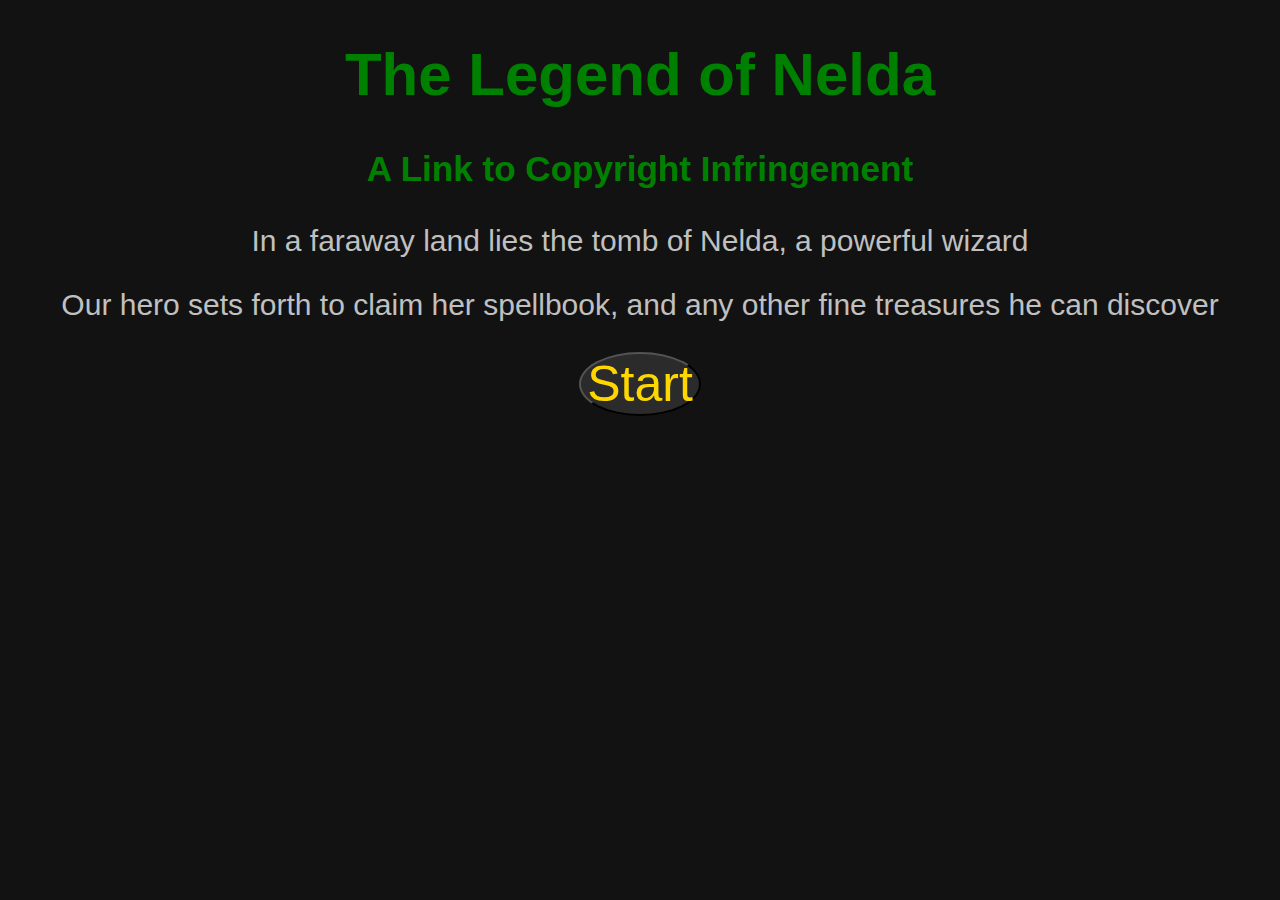
<file: index.html>
<!DOCTYPE html>
<html lang="en">
<head>
    <meta charset="UTF-8">
    <meta name="viewport" content="width=device-width, initial-scale=1.0">
    <title>Some kind of title</title>
    <link rel="stylesheet" href="./css/style.css">
    <script src ="./js/jQuery.js" defer></script>
    <script src ="./js/master.js" defer></script>
    
</head>
<body>
    
<main>
<section class="p1" id ="title-page"> 
    
    <h1>The Legend of Nelda</h1>
    <h3>A Link to Copyright Infringement</h3>
    <p style="color: silver">In a faraway land lies the tomb of Nelda, a powerful wizard</p>
    <p style="color: silver">Our hero sets forth to claim her spellbook, and any other fine treasures he can discover</p>
    
<button onclick='window.location.replace("./level1.html")' class="p1" id="start-game">Start</button>

</main>


</body>
</html>
</file>
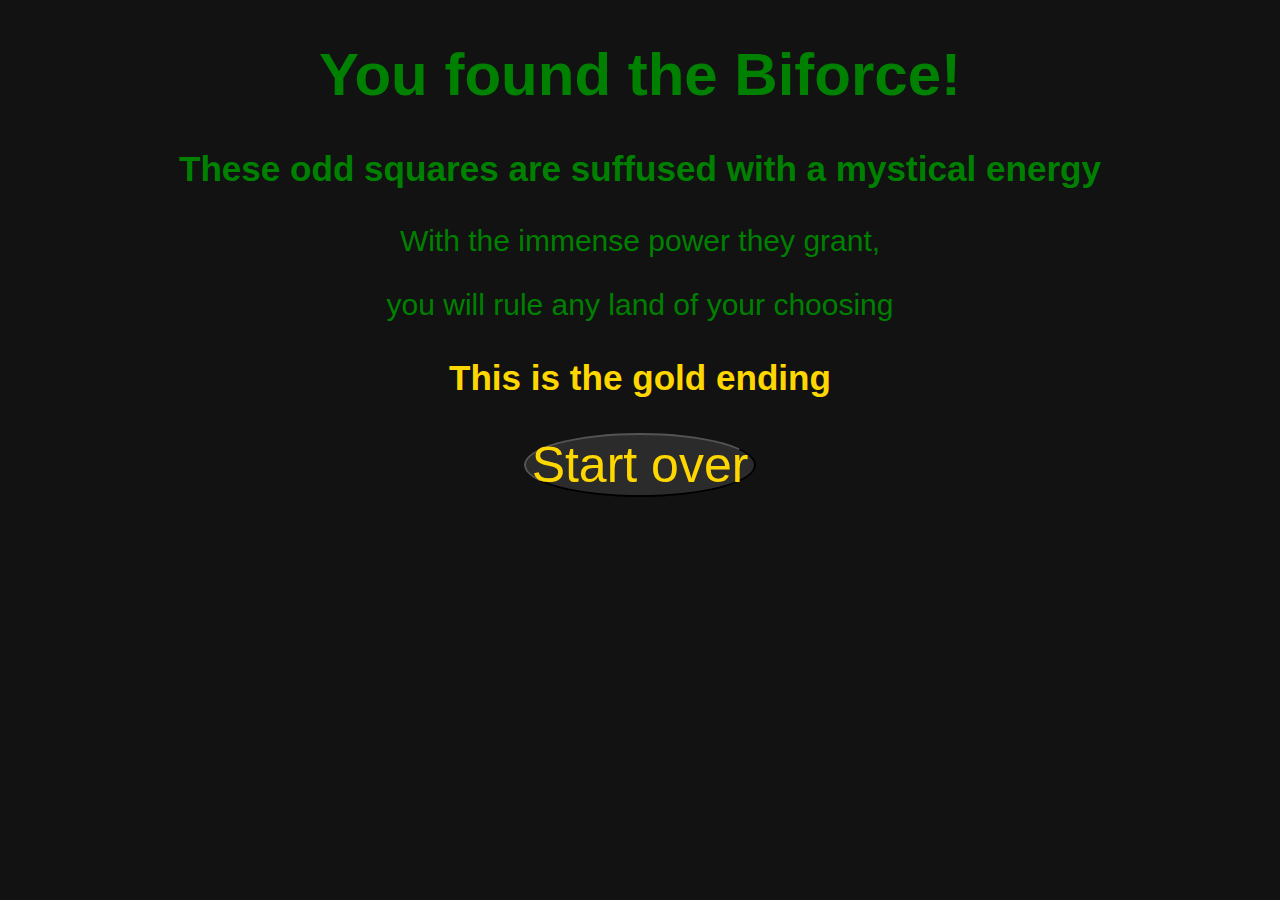
<file: endgame1.html>
<!DOCTYPE html>
<html lang="en">
<head>
    <meta charset="UTF-8">
    <meta name="viewport" content="width=device-width, initial-scale=1.0">
    <title>Some kind of title</title>
    <link rel="stylesheet" href="./css/style.css">
    
</head>
<body>
    
<main>
<section class="p1" id ="title-page"> 
    
    <h1>You found the Biforce!</h1>
    <h3>These odd squares are suffused with a mystical energy</h3>
    <p>With the immense power they grant,</p>
    <p>you will rule any land of your choosing</p>

<h3 style ="color: gold">This is the gold ending</h3>
    
<button onclick='window.location.replace("./index.html")' class="p1" id="start-game">Start over</button>

</main>


</body>
</html>
</file>
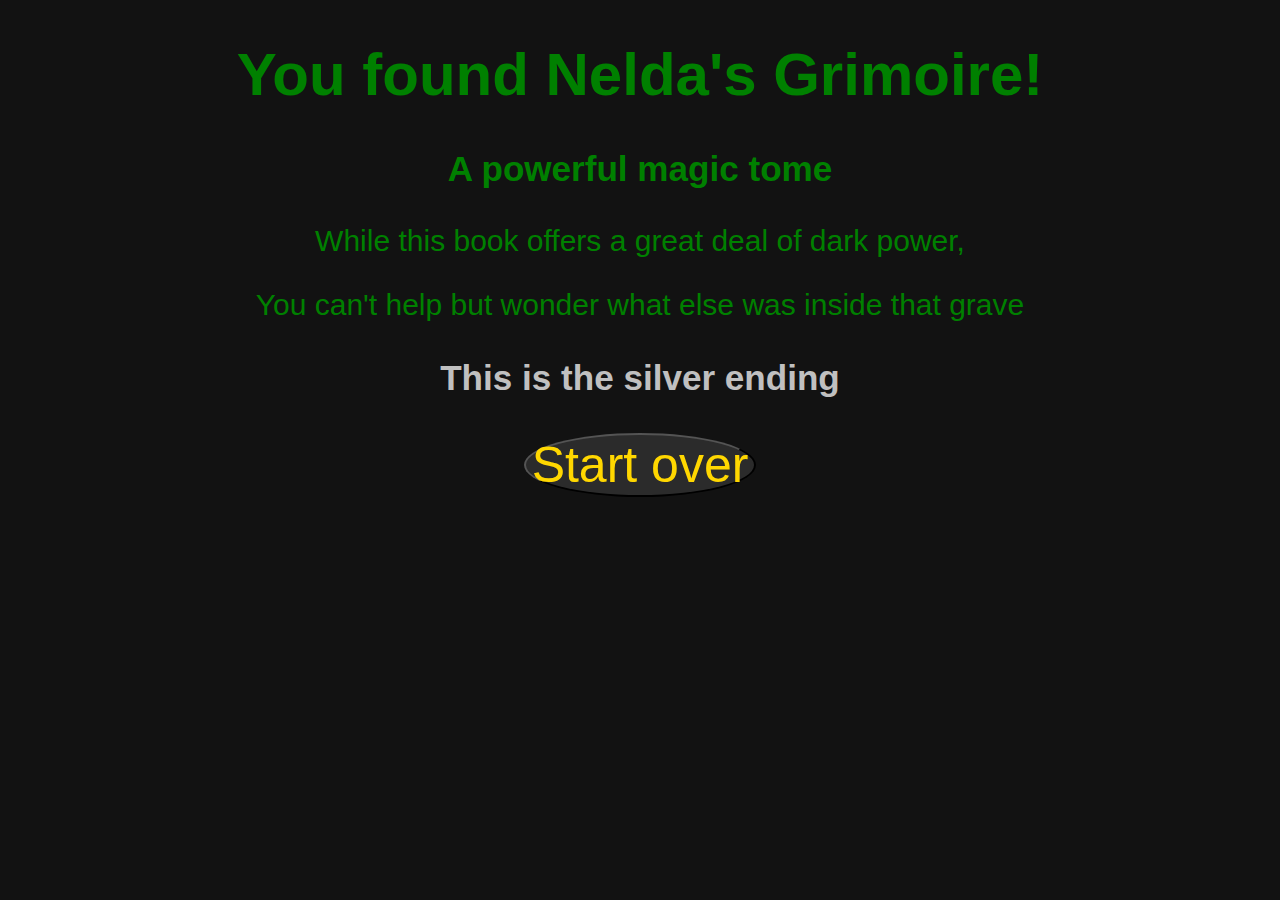
<file: endgame2.html>
<!DOCTYPE html>
<html lang="en">
<head>
    <meta charset="UTF-8">
    <meta name="viewport" content="width=device-width, initial-scale=1.0">
    <title>Some kind of title</title>
    <link rel="stylesheet" href="./css/style.css">
    
</head>
<body>
    
<main>
<section class="p1" id ="title-page"> 
    
    <h1>You found Nelda's Grimoire!</h1>
    <h3>A powerful magic tome</h3>
    <p>While this book offers a great deal of dark power,</p>
    <p>You can't help but wonder what else was inside that grave</p>

    <h3 style = "color: silver">This is the silver ending</h3>
    
<button onclick='window.location.replace("./index.html")' class="p1" id="start-game">Start over</button>

</main>


</body>
</html>
</file>
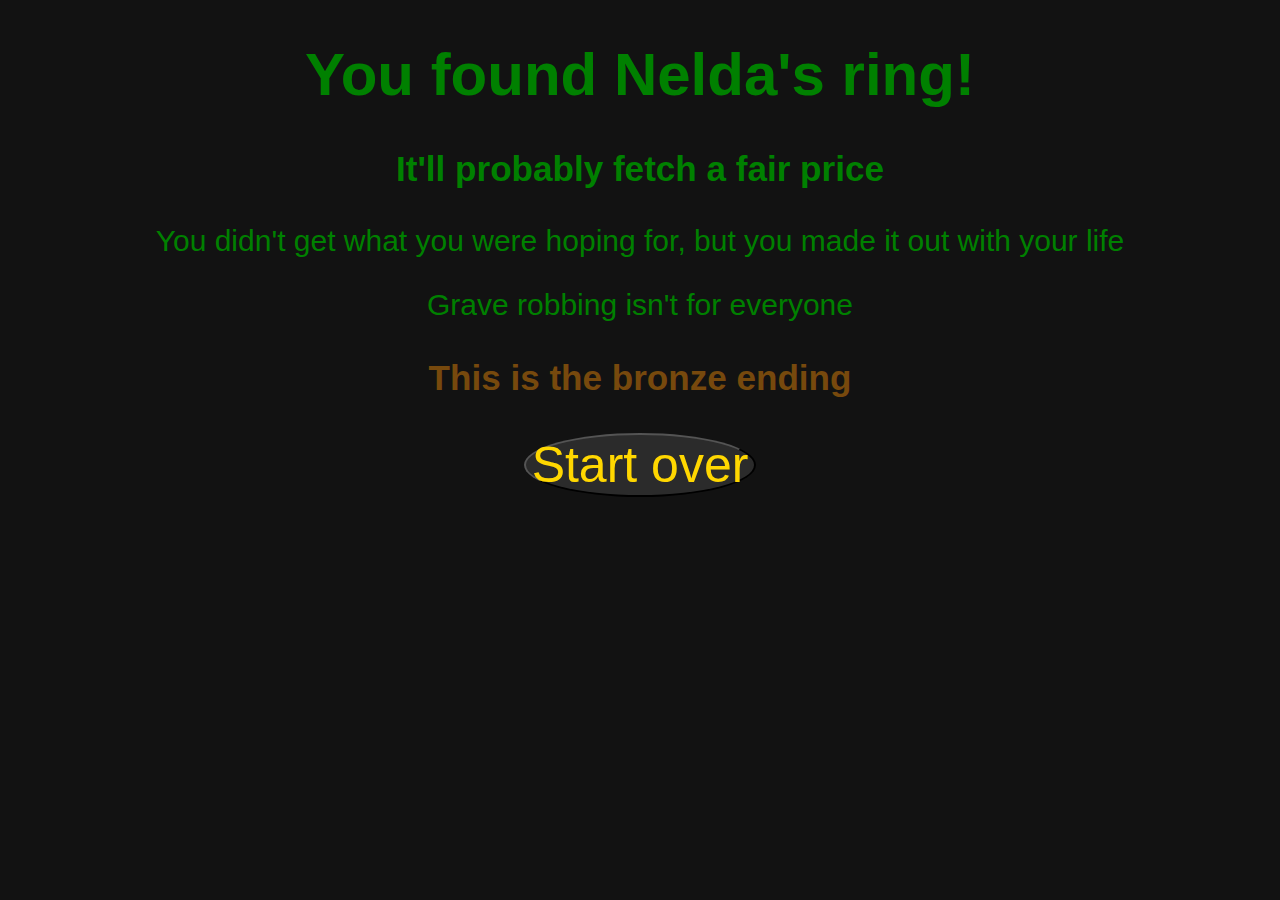
<file: endgame3.html>
<!DOCTYPE html>
<html lang="en">
<head>
    <meta charset="UTF-8">
    <meta name="viewport" content="width=device-width, initial-scale=1.0">
    <title>Some kind of title</title>
    <link rel="stylesheet" href="./css/style.css">
    
</head>
<body>
    
<main>
<section class="p1" id ="title-page"> 
    
    <h1>You found Nelda's ring!</h1>
    <h3>It'll probably fetch a fair price</h3>
    <p>You didn't get what you were hoping for, but you made it out with your life</p>
    <p>Grave robbing isn't for everyone</p>

<h3 style = "color: rgb(119, 73, 13)">This is the bronze ending</h3>
    
<button onclick='window.location.replace("./index.html")' class="p1" id="start-game">Start over</button>

</main>


</body>
</html>
</file>
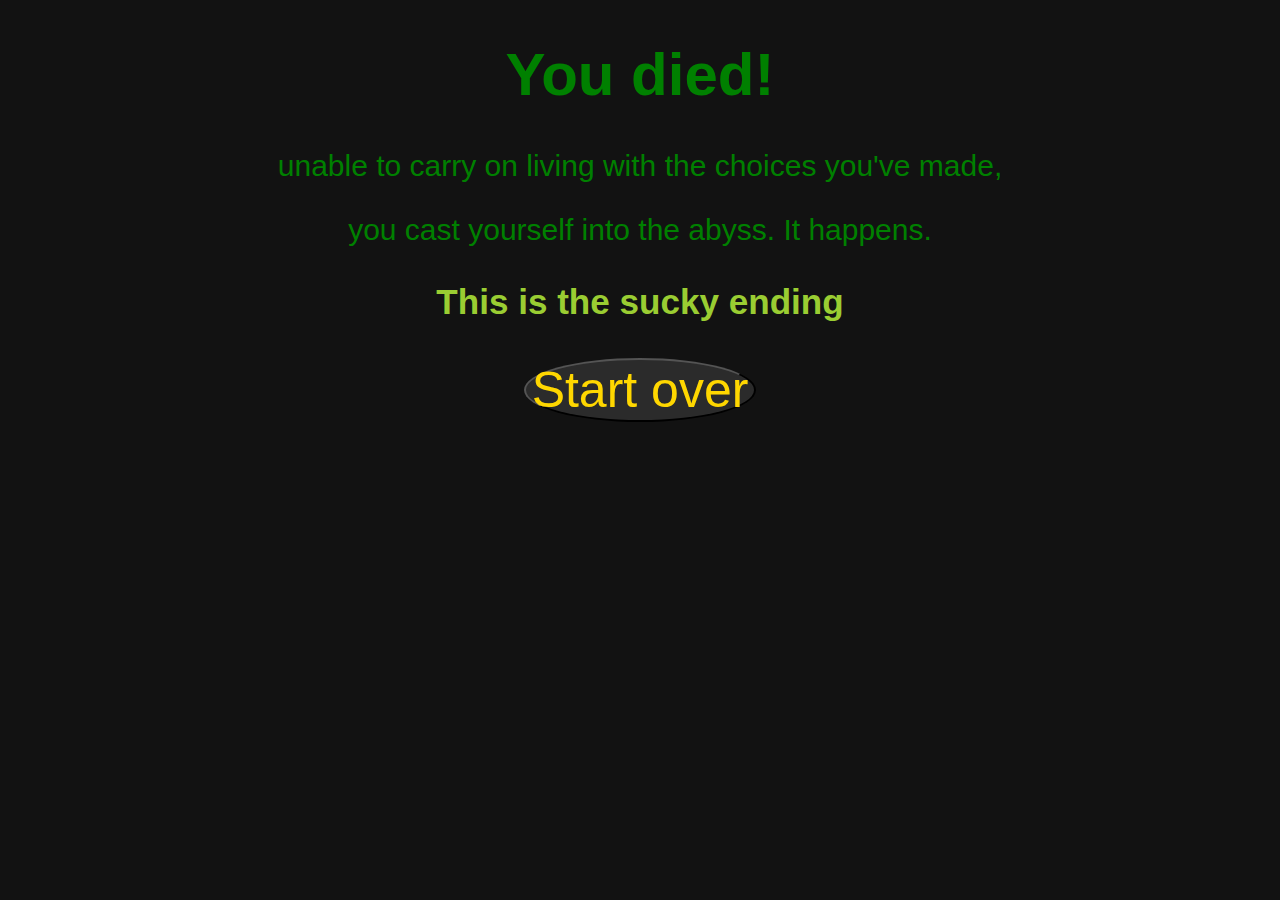
<file: endgame4.html>
<!DOCTYPE html>
<html lang="en">
<head>
    <meta charset="UTF-8">
    <meta name="viewport" content="width=device-width, initial-scale=1.0">
    <title>Some kind of title</title>
    <link rel="stylesheet" href="./css/style.css">
    
</head>
<body>
    
<main>
<section class="p1" id ="title-page"> 
    
    <h1>You died!</h1>
    <h3></h3>
    <p>unable to carry on living with the choices you've made,</p>
    <p>you cast yourself into the abyss.  It happens.</p>

<h3 style = "color: yellowgreen">This is the sucky ending</h3>
    
<button onclick='window.location.replace("./index.html")' class="p1" id="start-game">Start over</button>

</main>


</body>
</html>
</file>
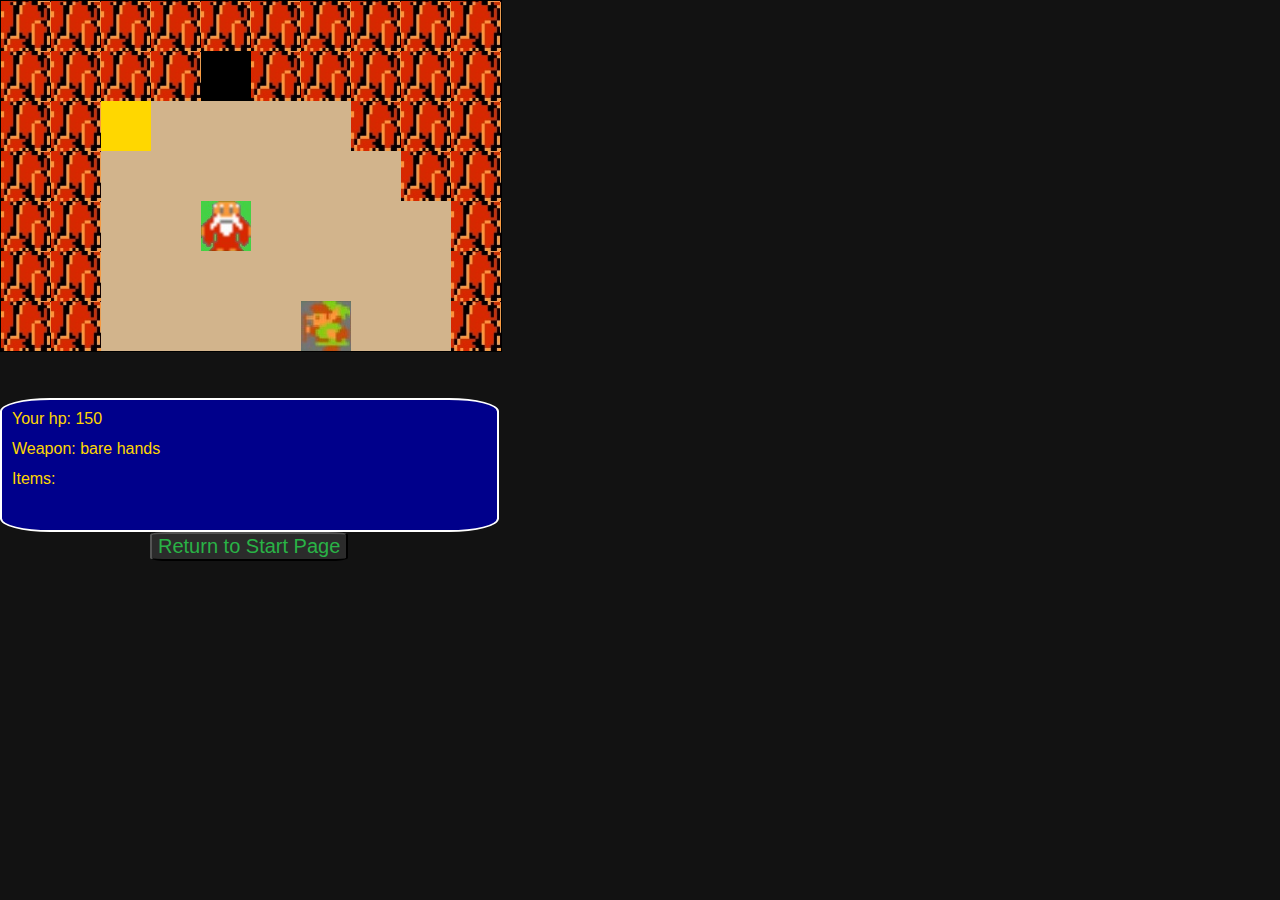
<file: level1.html>
<!DOCTYPE html>
<html lang="en">
<head>
    <meta charset="UTF-8">
    <meta name="viewport" content="width=device-width, initial-scale=1.0">
    <link rel="stylesheet" href="./css/style.css">
    <script src ="./js/jQuery.js" defer></script>
    <script src = "./js/app1.js" defer></script>
    <title>Level 1</title>
</head>
<body>
    
<div id="board"></div>

<!-- The popUp -->
<div id="talk" class="popup">

  <!-- popUp content -->
  <div class="popup-content">
    <p id ="words"></p>
  </div>

<section id = "menu">
  <div id ="linkhp"></div>
  <div id= "weapon"></div>
  <div id ="items"></div>
</section>

<button onclick='window.location.replace("./index.html")' id="give-up">Return to Start Page</button>

</body>
</html>
</file>
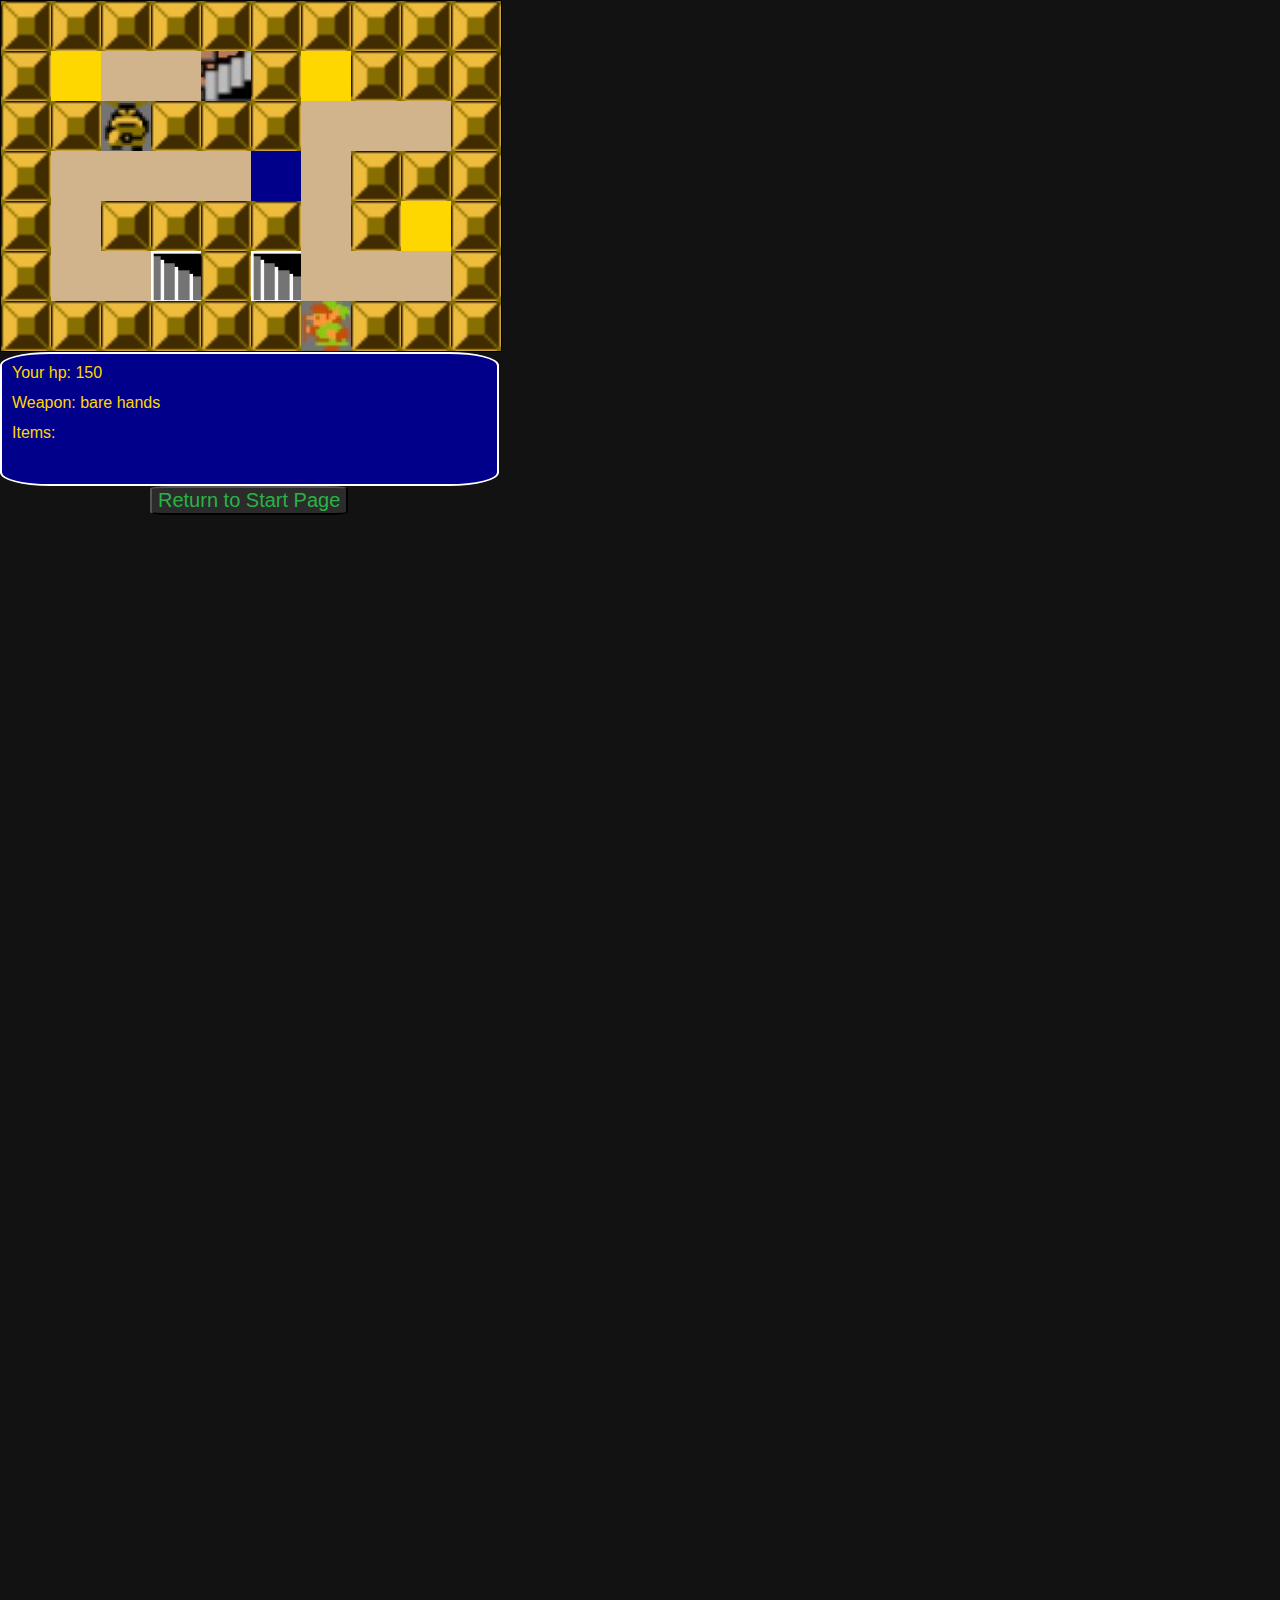
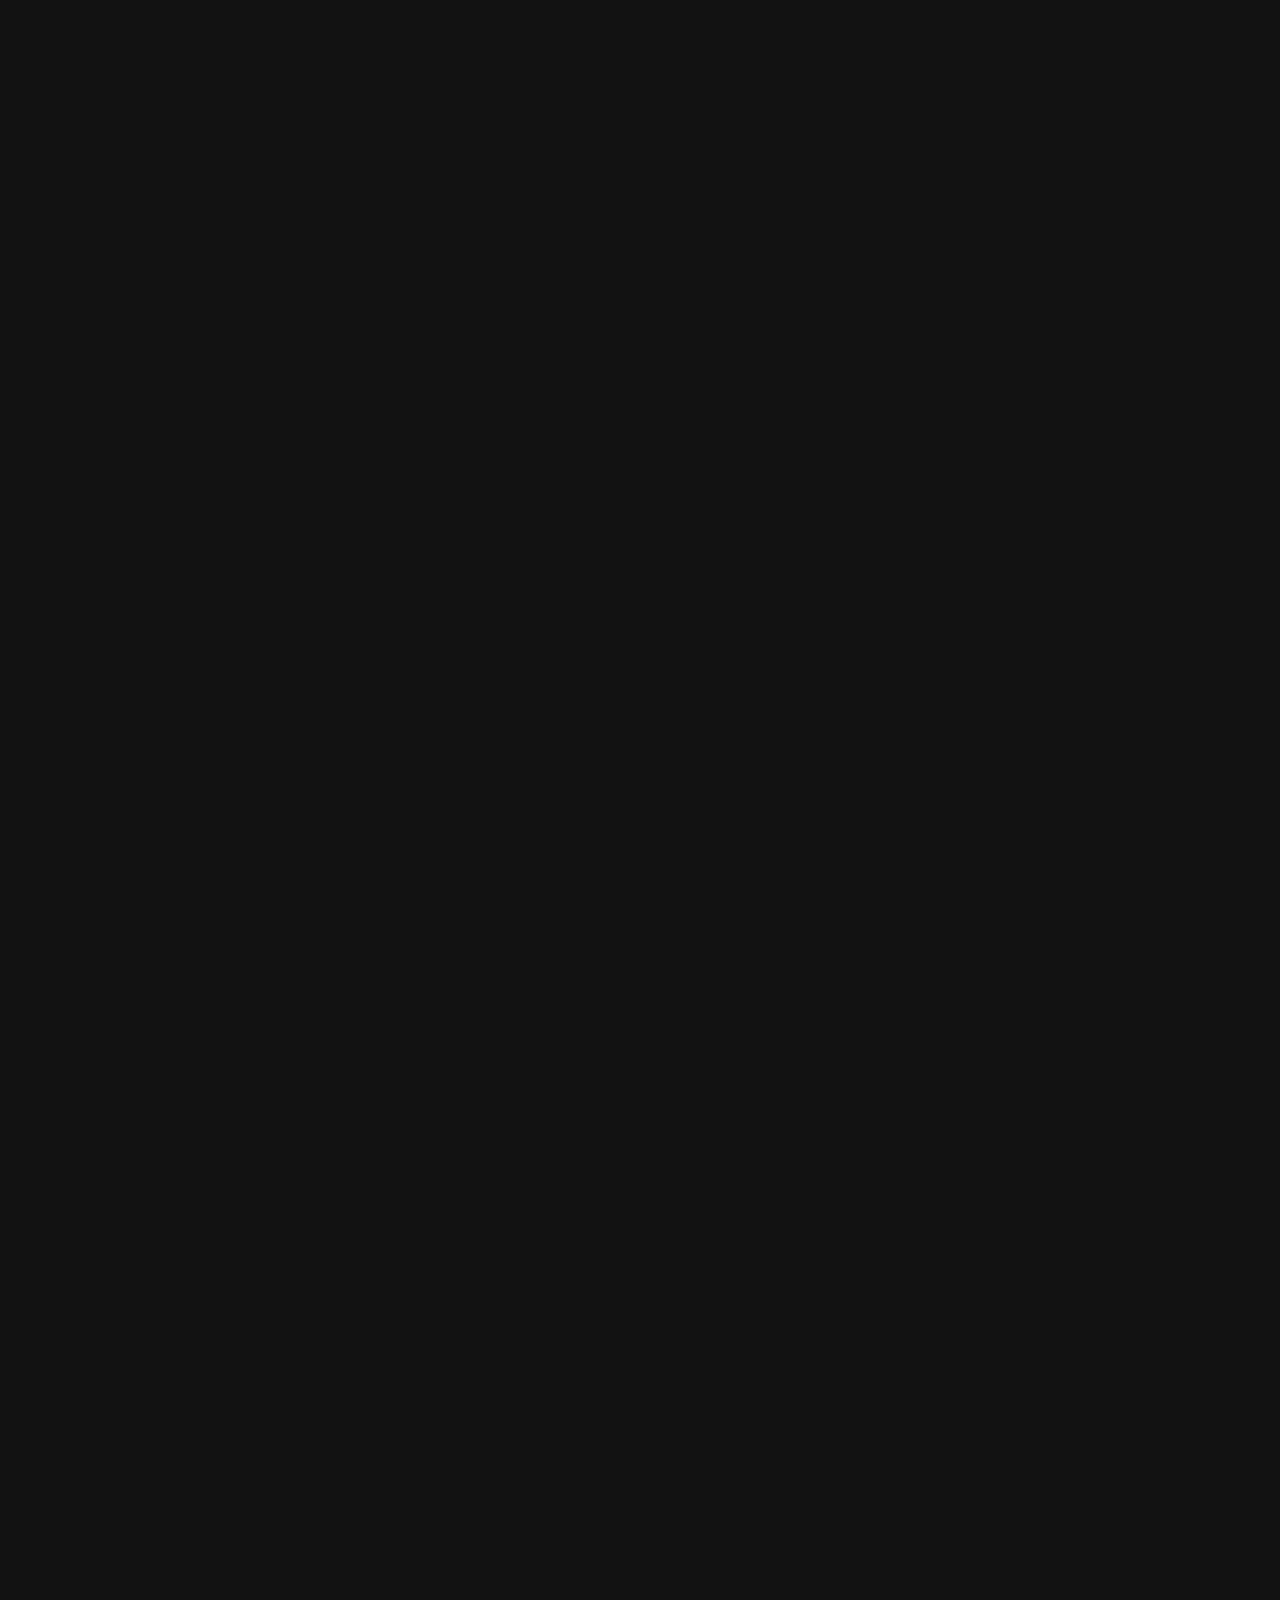
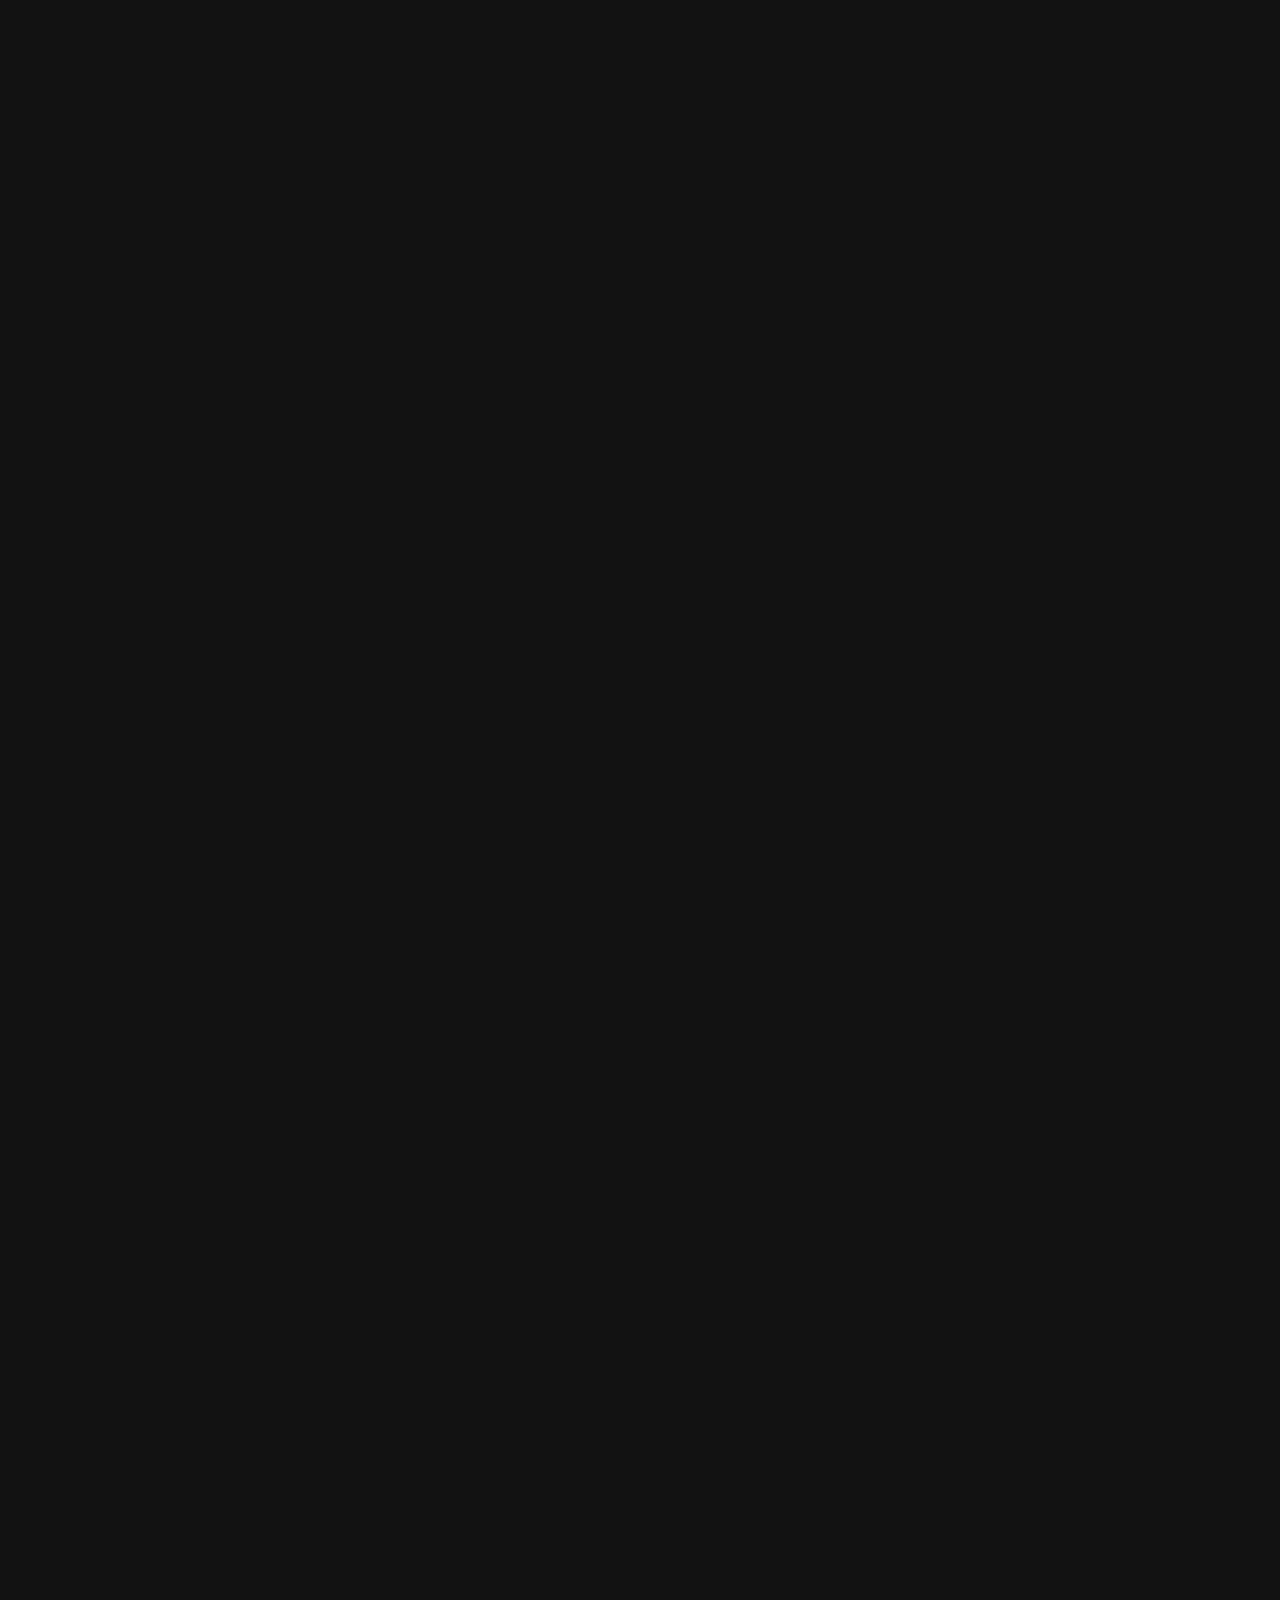
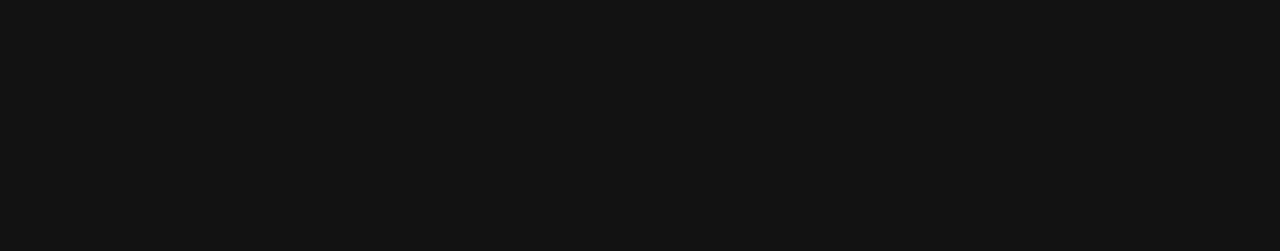
<file: level2.html>
<!DOCTYPE html>
<html lang="en">
<head>
    <meta charset="UTF-8">
    <meta name="viewport" content="width=device-width, initial-scale=1.0">
    <link rel="stylesheet" href="./css/style.css">
    <script src ="./js/jQuery.js" defer></script>
    <script src = "./js/app2.js" defer></script>
    <title>Level 2</title>
</head>
<body>
    
<div id="board"></div>

  <section id = "menu">
    <div id ="linkhp"></div>
    <div id= "weapon"></div>
    <div id ="items"></div>
  </section>
  
<button onclick='window.location.replace("./index.html")' id="give-up">Return to Start Page</button>

</body>
</html>
</file>
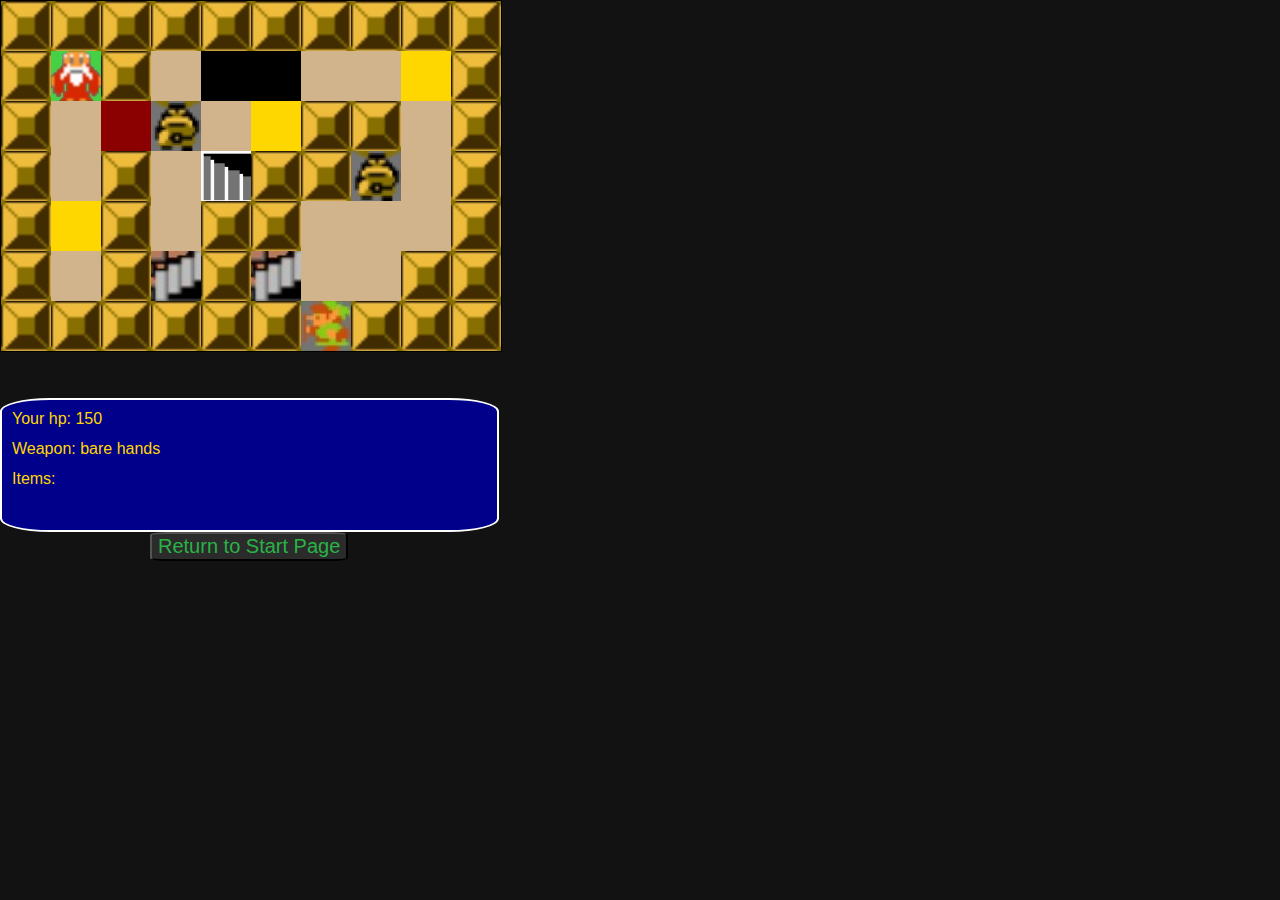
<file: level3.html>
<!DOCTYPE html>
<html lang="en">
<head>
    <meta charset="UTF-8">
    <meta name="viewport" content="width=device-width, initial-scale=1.0">
    <link rel="stylesheet" href="./css/style.css">
    <script src ="./js/jQuery.js" defer></script>
    <script src = "./js/app3.js" defer></script>
    <title>Level 3</title>
</head>
<body>
    
<div id="board"></div>

<div id="talk" class="popup">

  <!-- popUp content -->
  <div class="popup-content">
    <p id ="words"></p>
  </div>
  
<section id = "menu">
  <div id ="linkhp"></div>
  <div id= "weapon"></div>
  <div id ="items"></div>
</section>

<button onclick='window.location.replace("./index.html")' id="give-up">Return to Start Page</button>

</body>
</html>
</file>
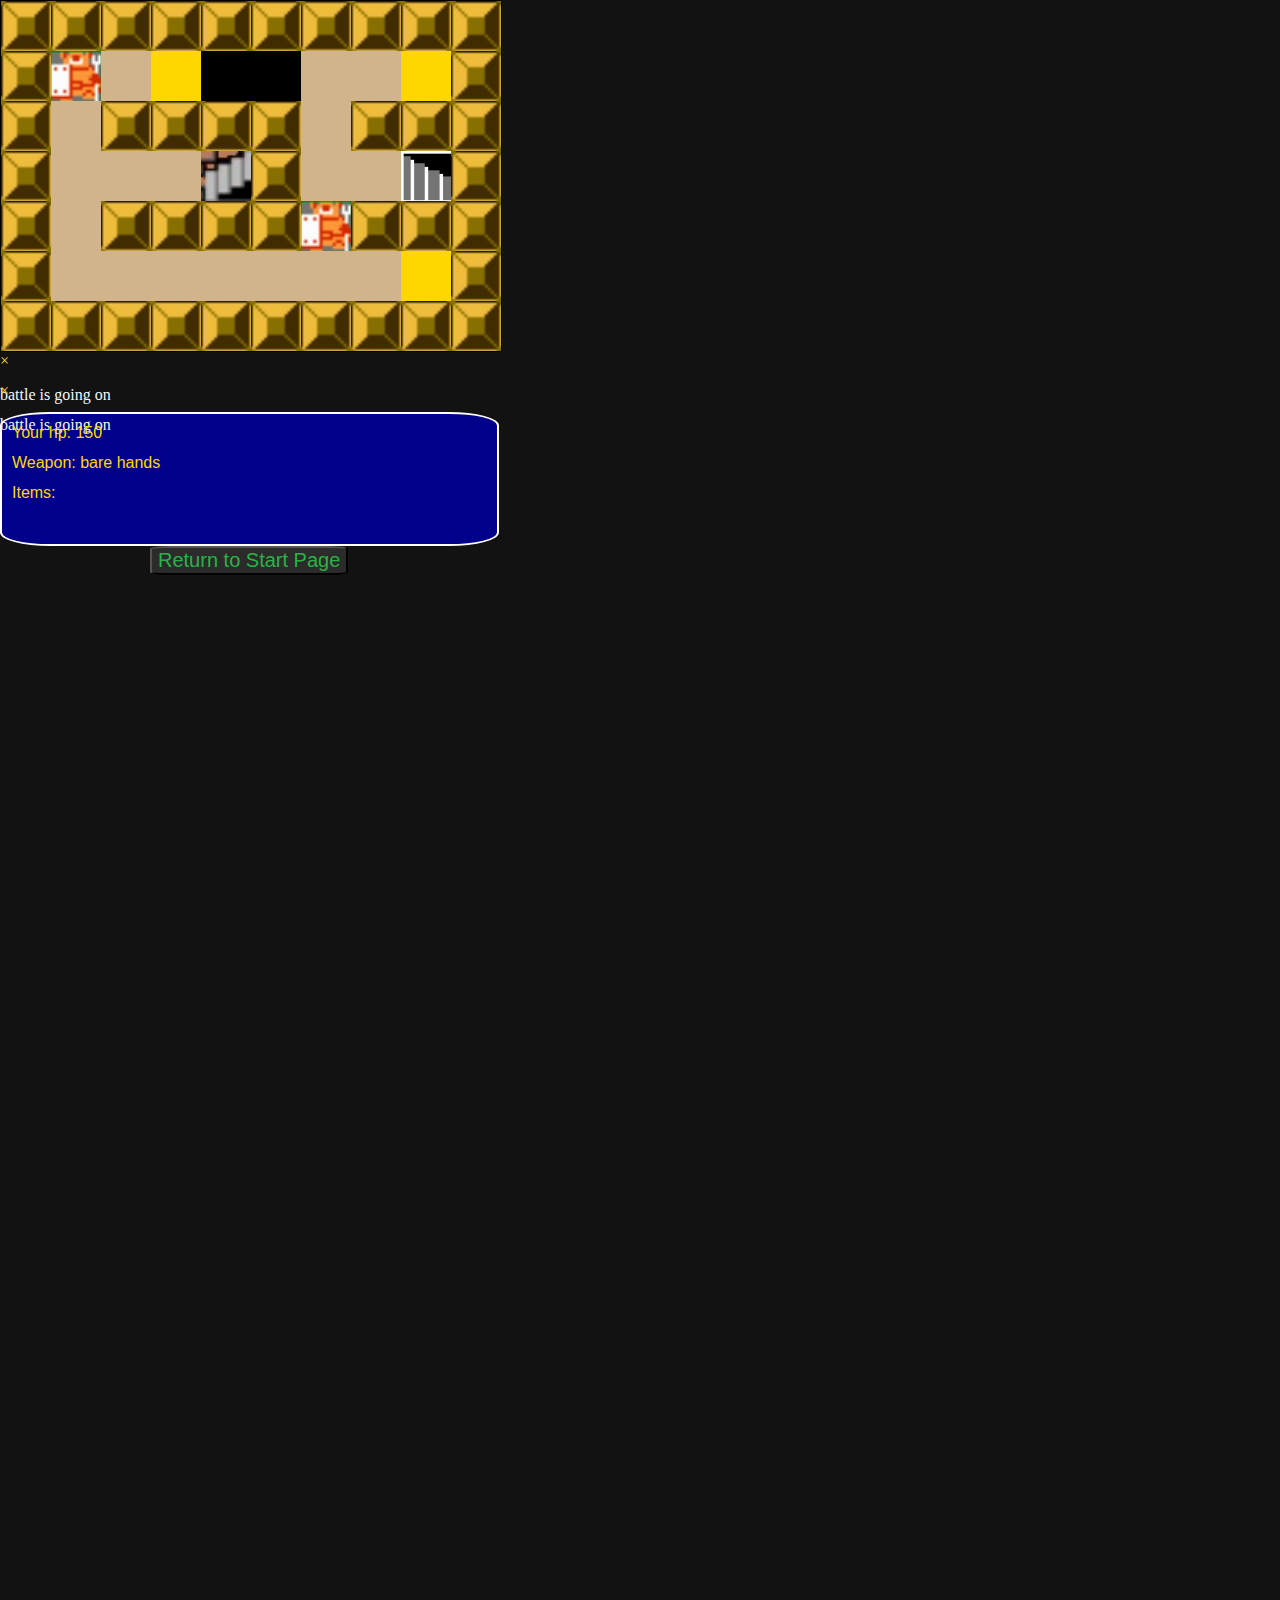
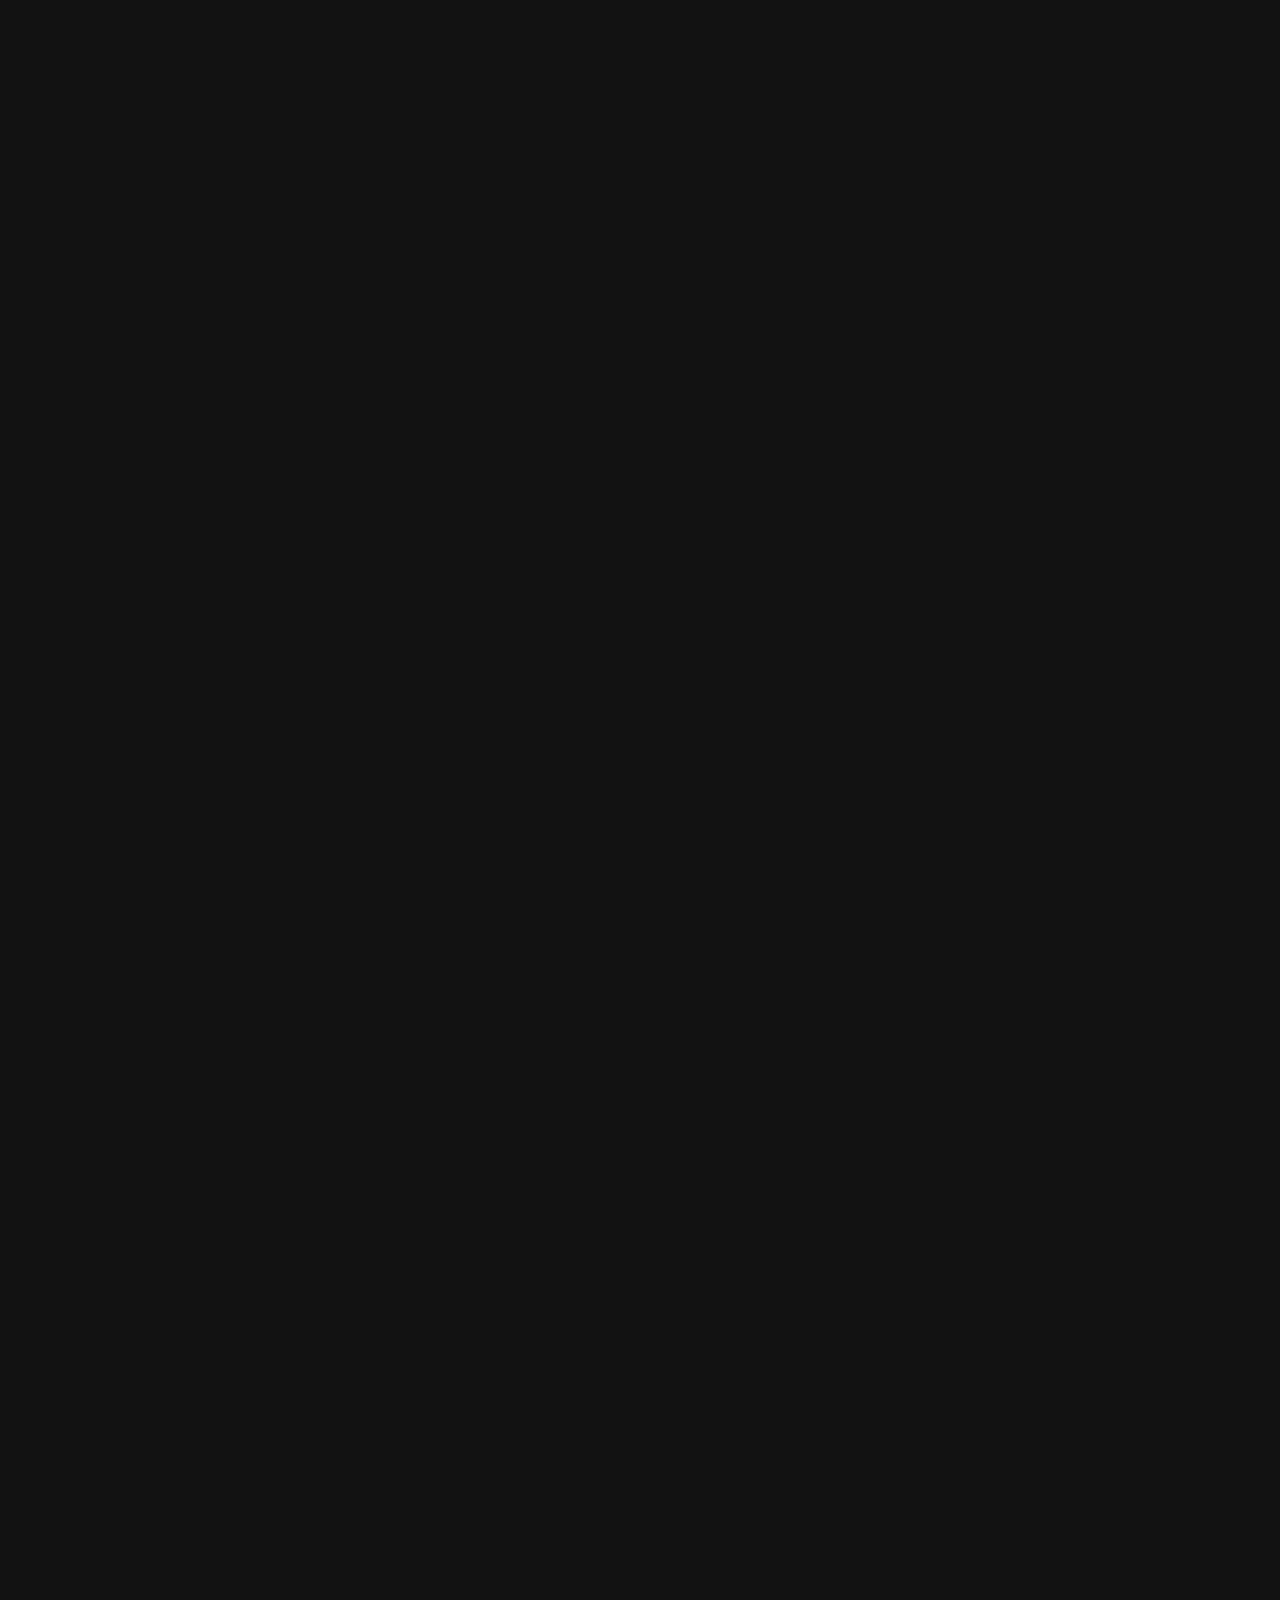
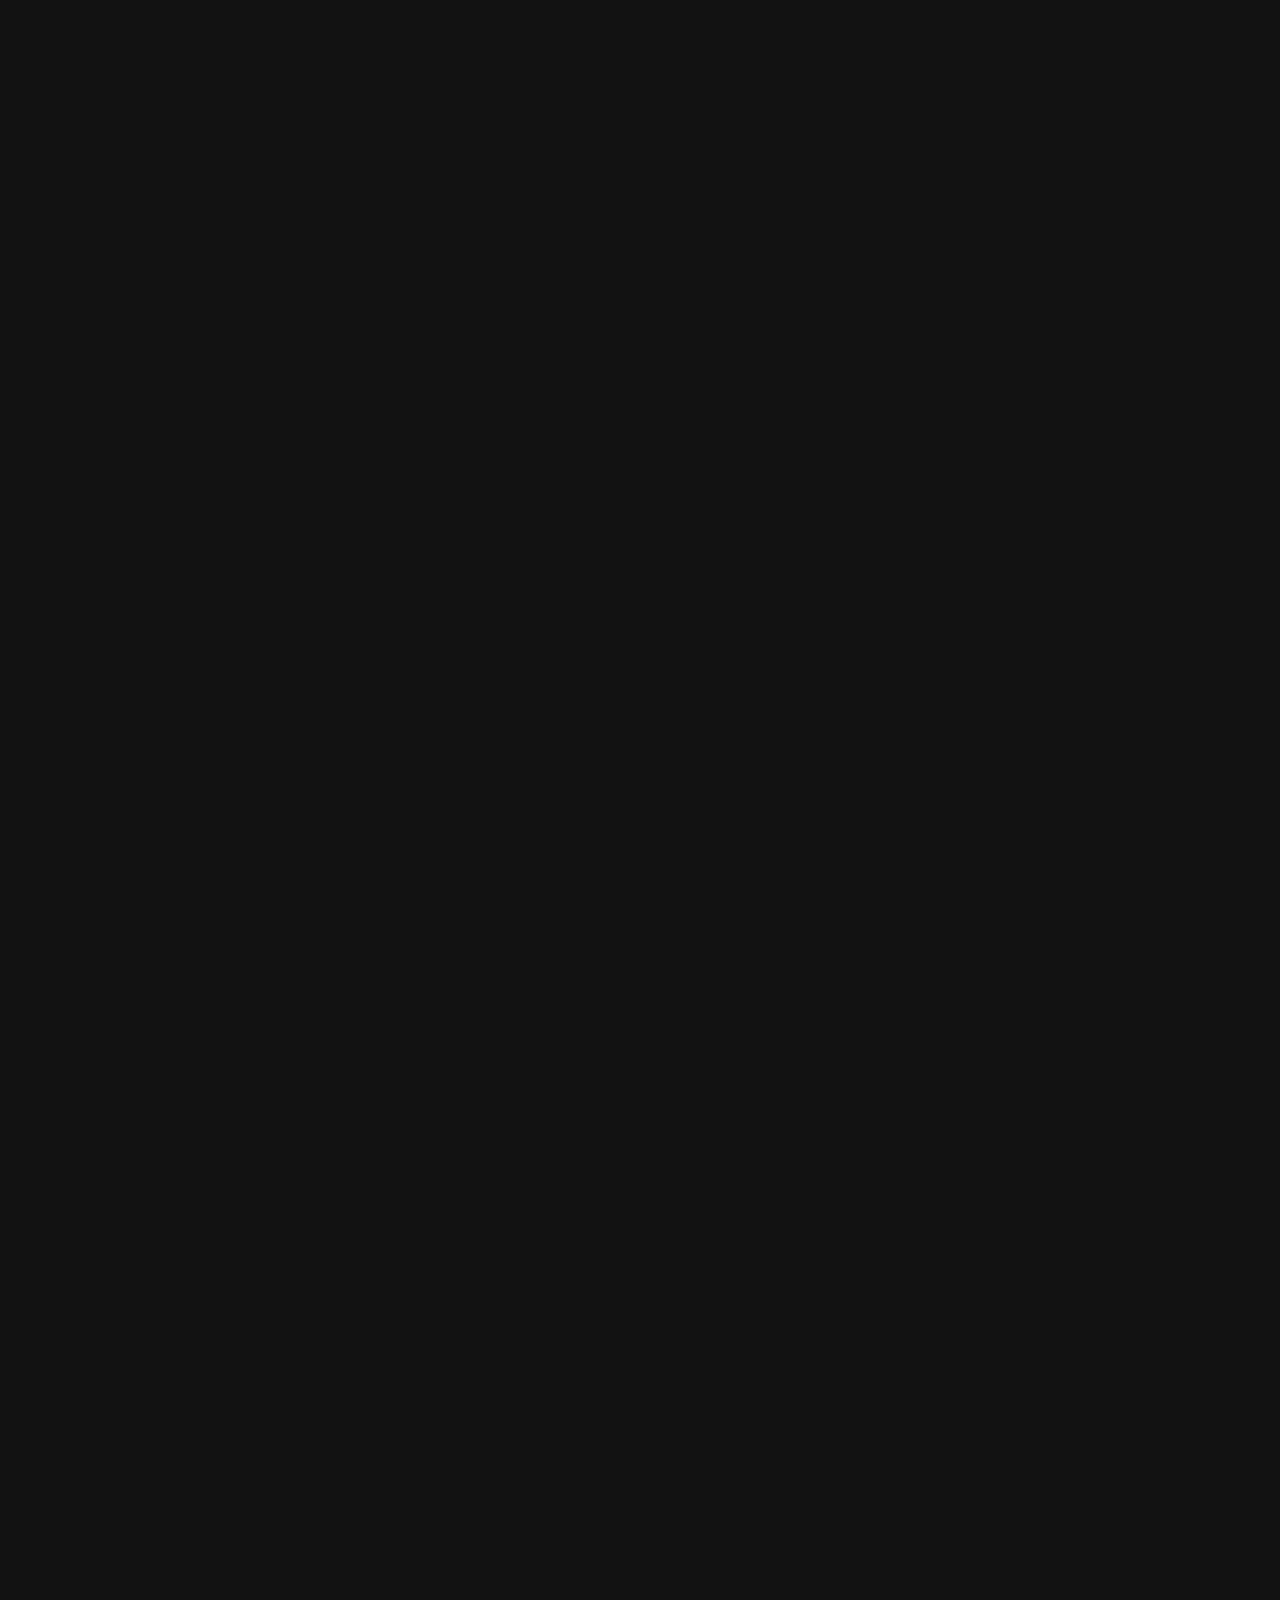
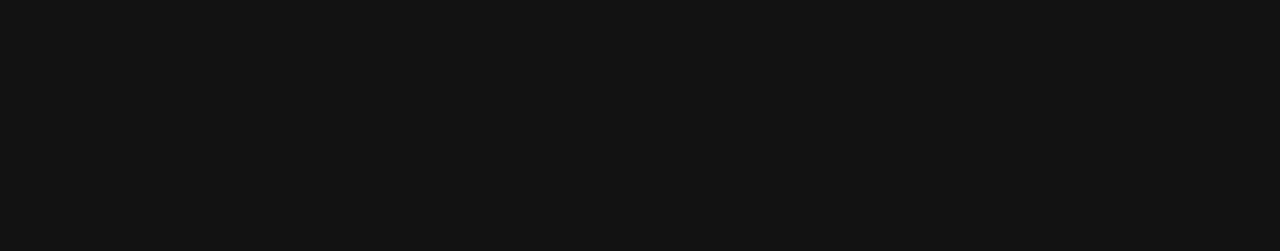
<file: level4.html>
<!DOCTYPE html>
<html lang="en">
<head>
    <meta charset="UTF-8">
    <meta name="viewport" content="width=device-width, initial-scale=1.0">
    <link rel="stylesheet" href="./css/style.css">
    <script src ="./js/jQuery.js" defer></script>
    <script src = "./js/app4.js" defer></script>
    <title>Level 4</title>
</head>
<body>
    
<div id="board"></div>

<div id="battle1" class="popup">

    <!-- popUp content -->
    <div class="popup-content">
      <span class="close">&times;</span>
      <p id ="words">battle is going on</p>
    </div>
  
</div>

<div id="battle2" class="popup">

    <!-- popUp content -->
    <div class="popup-content">
      <span class="close">&times;</span>
      <p id ="words">battle is going on</p>
    </div>
  
</div>

<section id = "menu">
  <div id ="linkhp"></div>
  <div id= "weapon"></div>
  <div id ="items"></div>
</section>

<button onclick='window.location.replace("./index.html")' id="give-up">Return to Start Page</button>

</body>
</html>
</file>
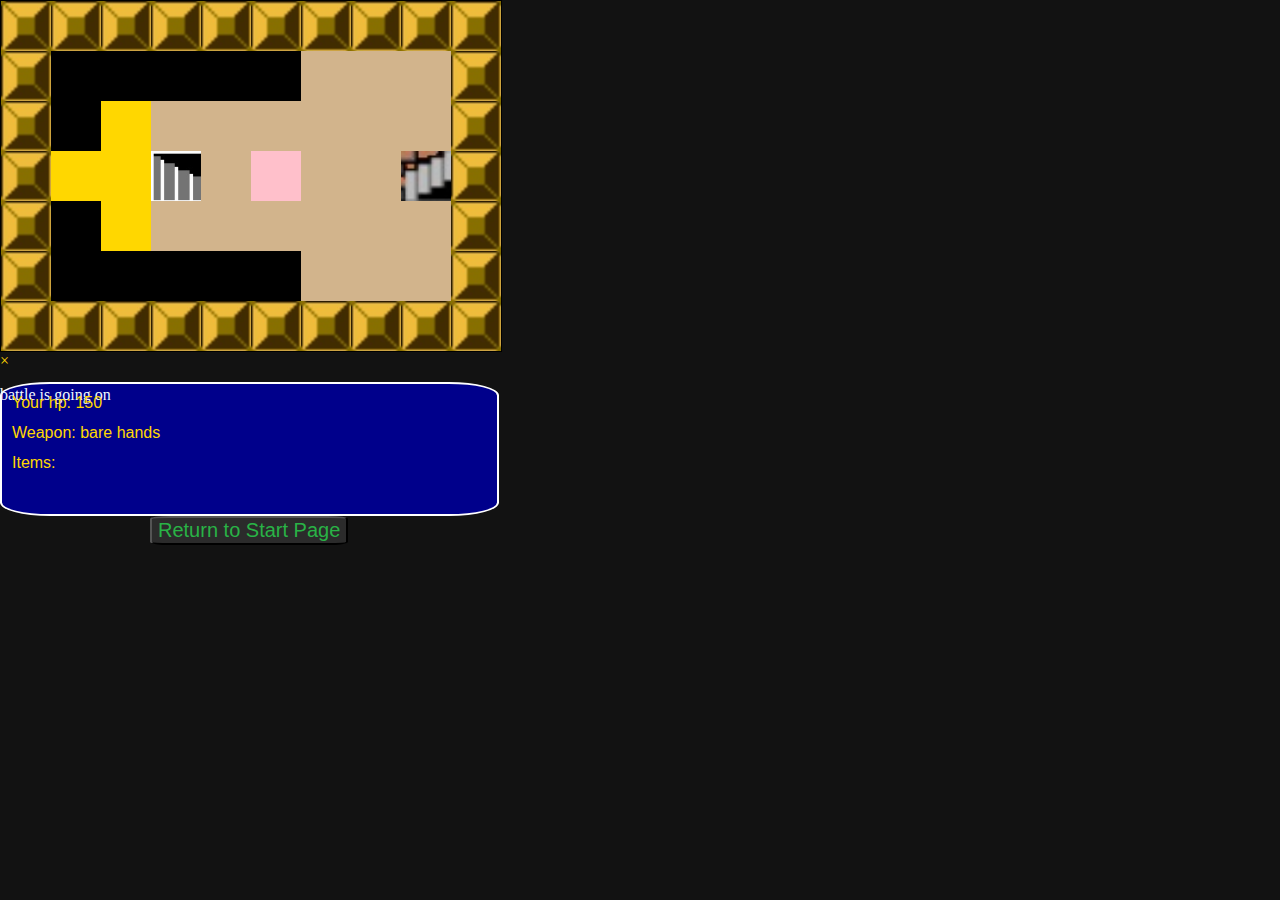
<file: level5.html>
<!DOCTYPE html>
<html lang="en">
<head>
    <meta charset="UTF-8">
    <meta name="viewport" content="width=device-width, initial-scale=1.0">
    <link rel="stylesheet" href="./css/style.css">
    <script src ="./js/jQuery.js" defer></script>
    <script src = "./js/app5.js" defer></script>
    <title>Level 5</title>
</head>
<body>
    
<div id="board"></div>

<div id="battle" class="popup">

    <!-- popUp content -->
    <div class="popup-content">
      <span class="close">&times;</span>
      <p id ="words">battle is going on</p>
    </div>
  
</div>

<section id = "menu">
  <div id ="linkhp"></div>
  <div id= "weapon"></div>
  <div id ="items"></div>
</section>

<button onclick='window.location.replace("./index.html")' id="give-up">Return to Start Page</button>

</body>
</html>
</file>
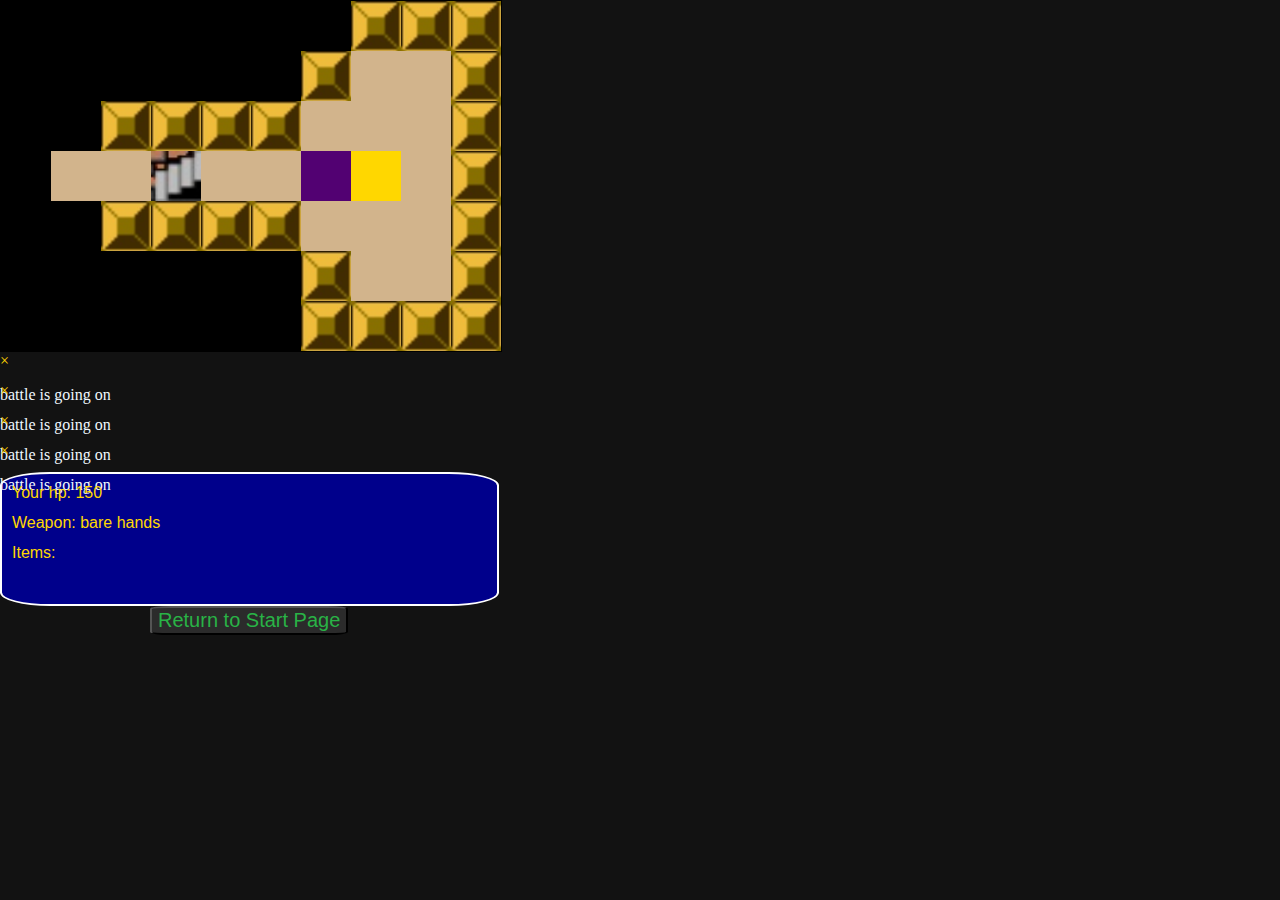
<file: level6.html>
<!DOCTYPE html>
<html lang="en">
<head>
    <meta charset="UTF-8">
    <meta name="viewport" content="width=device-width, initial-scale=1.0">
    <link rel="stylesheet" href="./css/style.css">
    <script src ="./js/jQuery.js" defer></script>
    <script src = "./js/app6.js" defer></script>
    <title>Level 6</title>
</head>
<body>
    
<div id="board"></div>

<div id="battle1" class="popup">

    <!-- popUp content -->
    <div class="popup-content">
      <span class="close">&times;</span>
      <p id ="words">battle is going on</p>
    </div>
  
</div>

<div id="battle2" class="popup">

    <!-- popUp content -->
    <div class="popup-content">
      <span class="close">&times;</span>
      <p id ="words">battle is going on</p>
    </div>
  
</div>

<div id="battle3" class="popup">

    <!-- popUp content -->
    <div class="popup-content">
      <span class="close">&times;</span>
      <p id ="words">battle is going on</p>
    </div>
  
</div>

<div id="battle4" class="popup">

    <!-- popUp content -->
    <div class="popup-content">
      <span class="close">&times;</span>
      <p id ="words">battle is going on</p>
    </div>
  
</div>

<section id = "menu">
  <div id ="linkhp"></div>
  <div id= "weapon"></div>
  <div id ="items"></div>
</section>

<button onclick='window.location.replace("./index.html")' id="give-up">Return to Start Page</button>

</body>
</html>
</file>
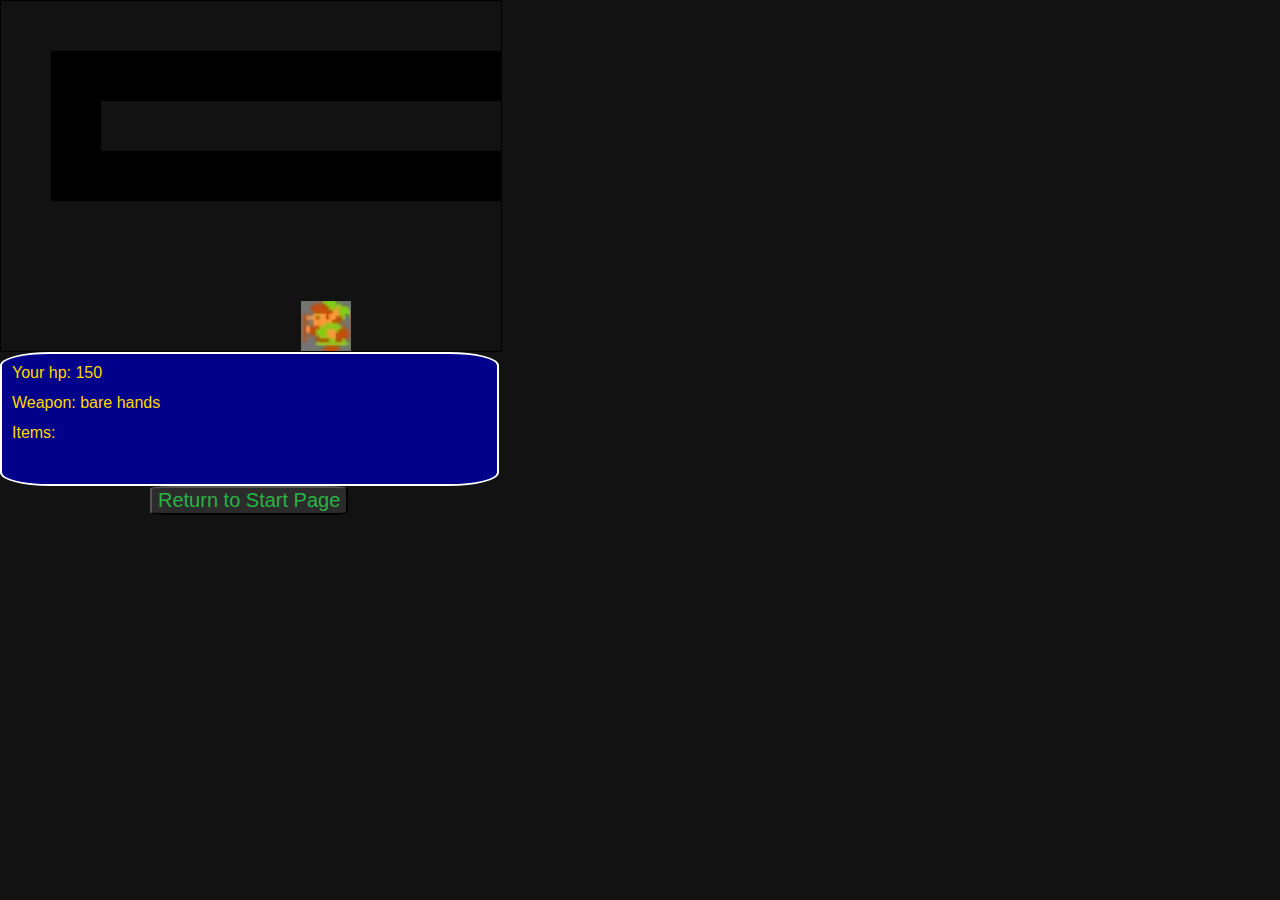
<file: secret.html>
<!DOCTYPE html>
<html lang="en">
<head>
    <meta charset="UTF-8">
    <meta name="viewport" content="width=device-width, initial-scale=1.0">
    <link rel="stylesheet" href="./css/style.css">
    <script src ="./js/jQuery.js" defer></script>
    <script src = "./js/secret.js" defer></script>
    <title>Secret area</title>
</head>
<body>
    
<div id="secret"></div>

<section id = "menu">
  <div id ="linkhp"></div>
  <div id= "weapon"></div>
  <div id ="items"></div>
</section>

<button onclick='window.location.replace("./index.html")' id="give-up">Return to Start Page</button>

</body>
</html>
</file>
<file: css/style.css>
body {
    background: #121212;
  }

div {
    color: gold;
    height: 30px;
}
body{
    padding: 0;
    margin:0;
    height: auto;
}

.rock{
    background-image: url("../sprites/rock-sprite.jpg");
    background-size: cover;
    position: absolute;
    height: 50px;
    width: 50px;
}
.wall{
    background-image: url("../sprites/wall-sprite.jpg");
    background-size: cover;
    position: absolute;
    width: 50px;
    height: 50px;
}
.treasure{
    background: gold;
    background-size: cover;
    position: absolute;
    width: 50px;
    height: 50px;
}

.water{
    background: rgb(72, 72, 214);
    position: absolute;
    width: 50px;
    height: 50px;
}

.hole{
    background:black;
    position: absolute;
    width: 50px;
    height: 50px;
}

.enemy{
    background-image: url('../sprites/scrub-sprite1.jpg');
    background-size: cover;
    position: absolute;
    width: 50px;
    height: 50px;
}

.sentinel{
    background-image: url('../sprites/sentinel-sprite1.jpg');
    background-size: cover;
    position: absolute;
    width: 50px;
    height: 50px;
}

.shadow-Nelda{
    background: pink;
    background-size: cover;
    position: absolute;
    width: 50px;
    height: 50px;
} 

.nelda{
    background: rgb(82, 1, 114);
    background-size: cover;
    position: absolute;
    width: 50px;
    height: 50px;
} 


/* .popup-content {
    background-color: #fefefe;
    text-align: left;
    margin: 15% auto;
    padding: 20px;
    border: 1px solid #888;
    width: 50%; 
  } */

#give-up {
    margin: 0 auto;
    display: block;
    font-size: 20px;
    left: 150px;
    color: rgb(41, 179, 70);
    background: rgba(50,50,50,.8);
    border-radius: 10%;
    position: absolute;
}

#start-game{
    margin: 0 auto;
    display: block;
    font-size: 50px;
    text-align: center;
    color: gold;
    background: rgba(50,50,50,.8);
    border-radius: 50%;
}

#menu {
    border: 2px solid white;
    border-radius: 10%;
    background-color: darkblue;
    font-family: 'Trebuchet MS', 'Lucida Sans Unicode', 'Lucida Grande', 'Lucida Sans', Arial, sans-serif;
    width: 485px;
    height: 120px;
    padding: 10px 0 0 10px;
}

#old-man1{
    background-image: url('../sprites/old-man1.jpg');
    background-size: cover;
    position: absolute;
    height: 50px;
    width: 50px;
}

#old-man2{
    background-image: url('../sprites/old-man2.jpg');
    background-size: cover;
    position: absolute;
    height: 50px;
    width: 50px;
}

#entrance{
    background: black;
    height: 50px;
    width: 50px;
    position: absolute;
}

.ustairs{
    background: url("../sprites/ustairs-sprite.jpg");
    background-size: cover;
    height: 50px;
    width: 50px;
    position: absolute;
}

#ustairs{
    background: url("../sprites/ustairs-sprite.jpg");
    background-size: cover;
    height: 50px;
    width: 50px;
    position: absolute;
}


.dstairs{
    background-image: url("../sprites/dstairs-sprite.jpg");
    background-size: cover;
    height: 50px;
    width: 50px;
    position: absolute;
}

#dstairs{
    background-image: url("../sprites/dstairs-sprite.jpg");
    background-size: cover;
    height: 50px;
    width: 50px;
    position: absolute;
}

#blue-door {
    background: darkblue;
    background-size: cover;
    height: 50px;
    width: 50px;
    position: absolute;
}

#red-door {
    background: darkred;
    background-size: cover;
    height: 50px;
    width: 50px;
    position: absolute;  
}

.link{
    background-image: url("../sprites/ltlink-sprite.jpg");
    position: absolute;
    height: 50px;
    width: 50px;
}

#ltlink{
    background-image: url("../sprites/ltlink-sprite.jpg");
    position: absolute;
    height: 50px;
    width: 50px;
}
#uplink{
    background-image: url("../sprites/uplink-sprite.jpg");
    position: absolute;
    height: 50px;
    width: 50px;
}

#rtlink{
    background-image: url("../sprites/rtlink-sprite.jpg");
    position: absolute;
    height: 50px;
    width: 50px;
}

#dnlink{
    background-image: url("../sprites/dnlink-sprite.jpg");
    position: absolute;
    height: 50px;
    width: 50px;
}

#board {
    display: grid;
    position: relative;
    background: tan;
    height: 350px;
    width: 500px;
    padding: 0;
    margin: 0;
    border: 1px black solid;
}


#title-page{
    font-family: Verdana, Geneva, Tahoma, sans-serif;
    font-size: 30px;
    color: green;
    visibility: visible;
    text-align: center;
 }
 
#grave{
    background-image: url("../sprites/grave-sprite.jpg");
    position: absolute;
    height: 50px;
    width: 50px;
}
 
#words{
    color: aliceblue;
    font-family: 'Segoe UI', Tahoma, Geneva, Verdana, sans-serif
    text-align: left;
}

#secret{
    display: grid;
    position: relative;
    /* background:black; */
    height: 350px;
    width: 500px;
    padding: 0;
    margin: 0;
    border: 1px black solid;
}

#faerie{
    background: orange;
    display: none;
    position: absolute;
    height: 50px;
    width: 50px;
}
</file>
